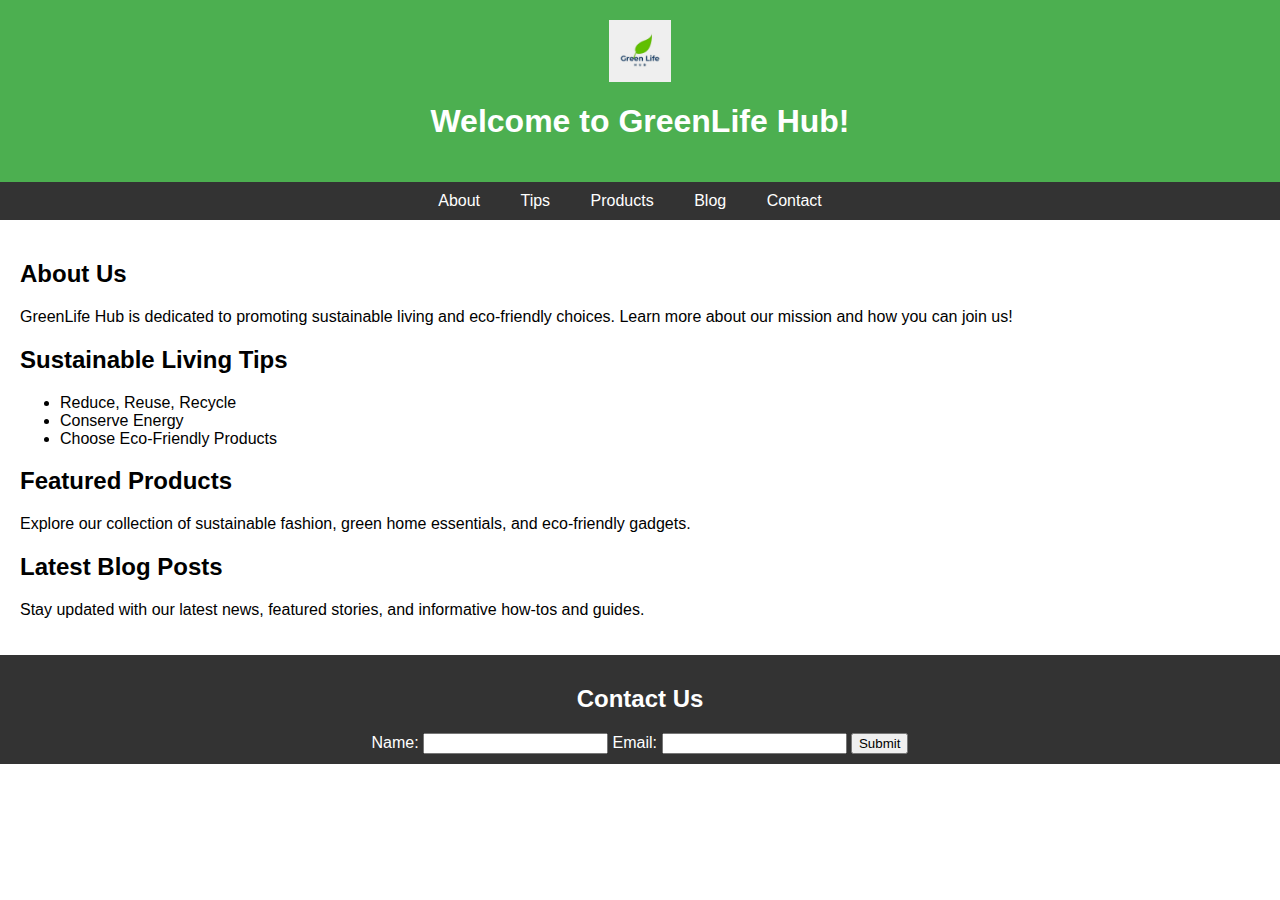
<file: index.html>
<!DOCTYPE html>
<html lang="en">

<head>
    <meta charset="UTF-8">
    <meta name="viewport" content="width=device-width, initial-scale=1.0">
    <link rel="stylesheet" href="styles.css">
    <title>Welcome to GreenLife Hub!</title>
</head>

<body>
    <header>
        <img src="logo.png" alt="GreenLife Hub Logo">
        <h1>Welcome to GreenLife Hub!</h1>
    </header>

    <nav>
        <ul>
            <li><a href="about.html">About</a></li>
            <li><a href="tips.html">Tips</a></li>
            <li><a href="products.html">Products</a></li>
            <li><a href="blog.html">Blog</a></li>
            <li><a href="contact.html">Contact</a></li>
        </ul>
    </nav>

    <main>
        <section id="about">
            <h2>About Us</h2>
            <p>GreenLife Hub is dedicated to promoting sustainable living and eco-friendly choices. Learn more about our mission and how you can join us!</p>
        </section>

        <section id="tips">
            <h2>Sustainable Living Tips</h2>
            <ul>
                <li>Reduce, Reuse, Recycle</li>
                <li>Conserve Energy</li>
                <li>Choose Eco-Friendly Products</li>
            </ul>
        </section>

        <section id="products">
            <h2>Featured Products</h2>
            <p>Explore our collection of sustainable fashion, green home essentials, and eco-friendly gadgets.</p>
        </section>

        <section id="blog">
            <h2>Latest Blog Posts</h2>
            <p>Stay updated with our latest news, featured stories, and informative how-tos and guides.</p>
        </section>
    </main>

    <footer>
        <section id="contact">
            <h2>Contact Us</h2>
            <form>
                <label for="name">Name:</label>
                <input type="text" id="name" name="name" required>

                <label for="email">Email:</label>
                <input type="email" id="email" name="email" required>

                <input type="submit" value="Submit">
            </form>
        </section>
    </footer>
</body>

</html>
</file>
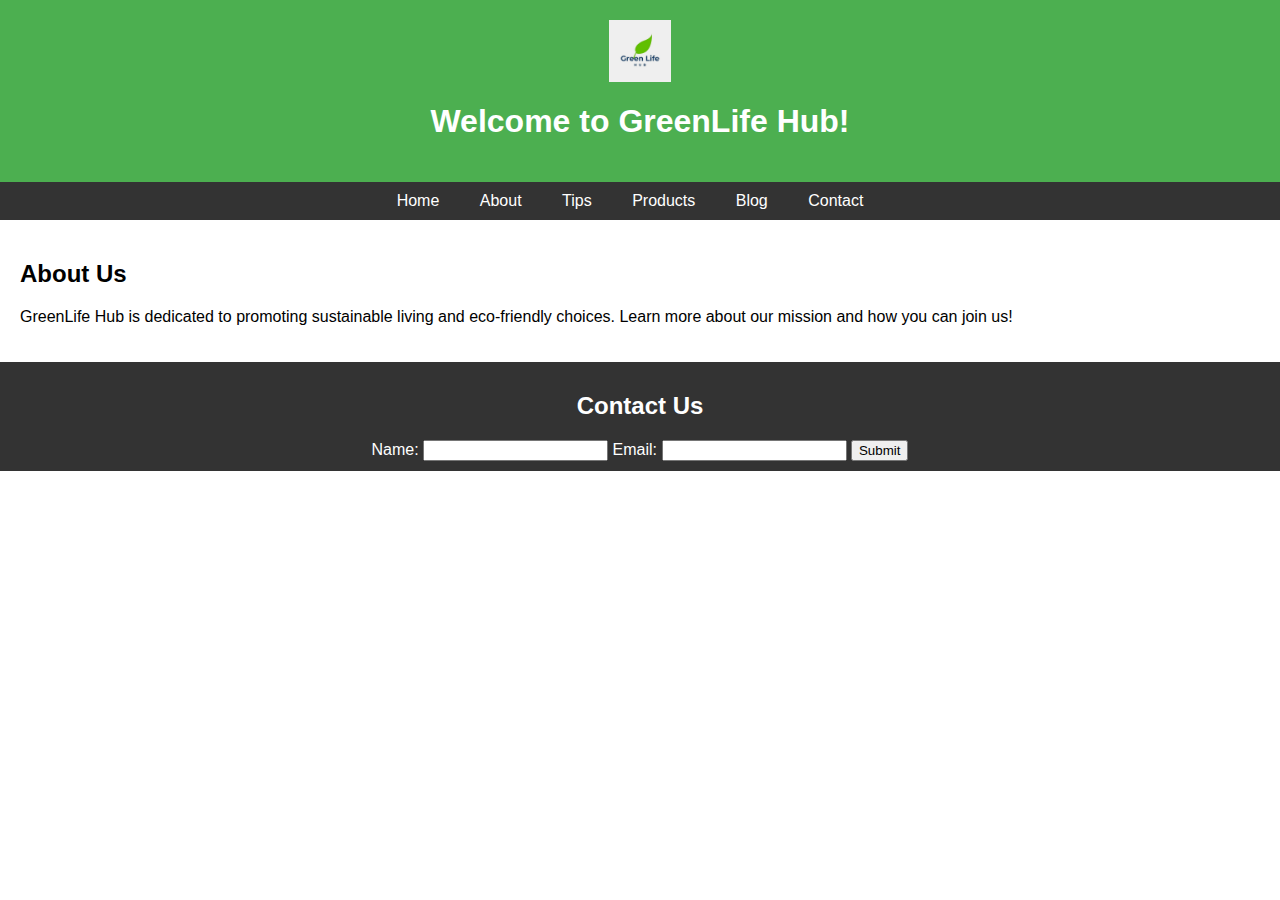
<file: about.html>
<!DOCTYPE html>
<html lang="en">

<head>
    <meta charset="UTF-8">
    <meta name="viewport" content="width=device-width, initial-scale=1.0">
    <link rel="stylesheet" href="styles.css">
    <title>About Us - GreenLife Hub</title>
</head>

<body>
    <header>
        <img src="logo.png" alt="GreenLife Hub Logo">
        <h1>Welcome to GreenLife Hub!</h1>
    </header>

    <nav>
        <ul>
            <li><a href="index.html">Home</a></li>
            <li><a href="about.html">About</a></li>
            <li><a href="tips.html">Tips</a></li>
            <li><a href="products.html">Products</a></li>
            <li><a href="blog.html">Blog</a></li>
            <li><a href="contact.html">Contact</a></li>
        </ul>
    </nav>

    <main>
        <section>
            <h2>About Us</h2>
            <p>GreenLife Hub is dedicated to promoting sustainable living and eco-friendly choices. Learn more about our mission and how you can join us!</p>
        </section>
    </main>

    <footer>
        <section id="contact">
            <h2>Contact Us</h2>
            <form>
                <label for="name">Name:</label>
                <input type="text" id="name" name="name" required>

                <label for="email">Email:</label>
                <input type="email" id="email" name="email" required>

                <input type="submit" value="Submit">
            </form>
        </section>
    </footer>
</body>

</html>
</file>
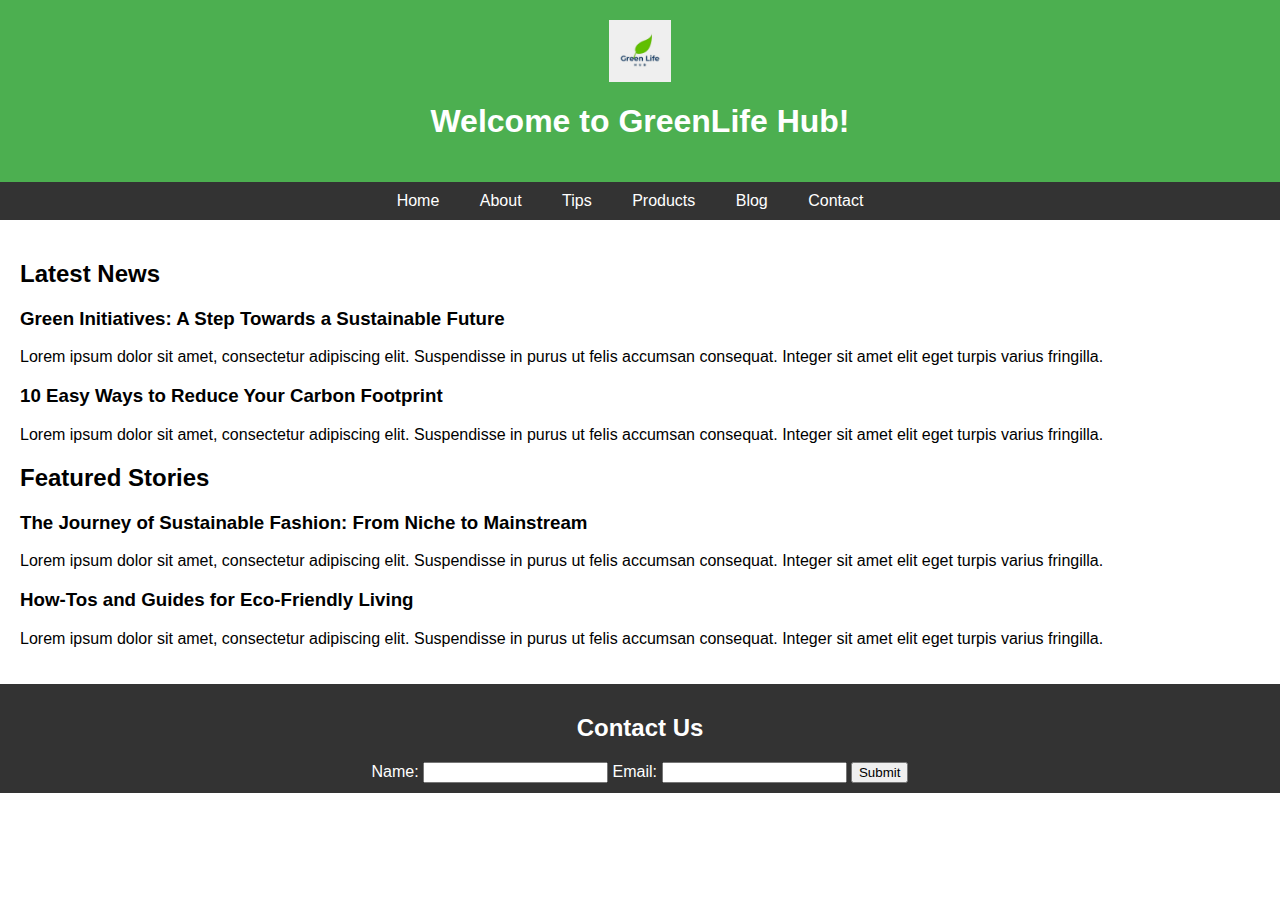
<file: blog.html>
<!DOCTYPE html>
<html lang="en">

<head>
    <meta charset="UTF-8">
    <meta name="viewport" content="width=device-width, initial-scale=1.0">
    <link rel="stylesheet" href="styles.css">
    <title>Blog - GreenLife Hub</title>
</head>

<body>
    <header>
        <img src="logo.png" alt="GreenLife Hub Logo">
        <h1>Welcome to GreenLife Hub!</h1>
    </header>

    <nav>
        <ul>
            <li><a href="index.html">Home</a></li>
            <li><a href="about.html">About</a></li>
            <li><a href="tips.html">Tips</a></li>
            <li><a href="products.html">Products</a></li>
            <li><a href="blog.html">Blog</a></li>
            <li><a href="contact.html">Contact</a></li>
        </ul>
    </nav>

    <main>
        <section>
            <h2>Latest News</h2>
            <article>
                <h3>Green Initiatives: A Step Towards a Sustainable Future</h3>
                <p>Lorem ipsum dolor sit amet, consectetur adipiscing elit. Suspendisse in purus ut felis accumsan consequat. Integer sit amet elit eget turpis varius fringilla.</p>
            </article>

            <article>
                <h3>10 Easy Ways to Reduce Your Carbon Footprint</h3>
                <p>Lorem ipsum dolor sit amet, consectetur adipiscing elit. Suspendisse in purus ut felis accumsan consequat. Integer sit amet elit eget turpis varius fringilla.</p>
            </article>
        </section>

        <section>
            <h2>Featured Stories</h2>
            <article>
                <h3>The Journey of Sustainable Fashion: From Niche to Mainstream</h3>
                <p>Lorem ipsum dolor sit amet, consectetur adipiscing elit. Suspendisse in purus ut felis accumsan consequat. Integer sit amet elit eget turpis varius fringilla.</p>
            </article>

            <article>
                <h3>How-Tos and Guides for Eco-Friendly Living</h3>
                <p>Lorem ipsum dolor sit amet, consectetur adipiscing elit. Suspendisse in purus ut felis accumsan consequat. Integer sit amet elit eget turpis varius fringilla.</p>
            </article>
        </section>
    </main>

    <footer>
        <section id="contact">
            <h2>Contact Us</h2>
            <form>
                <label for="name">Name:</label>
                <input type="text" id="name" name="name" required>

                <label for="email">Email:</label>
                <input type="email" id="email" name="email" required>

                <input type="submit" value="Submit">
            </form>
        </section>
    </footer>
</body>

</html>
</file>
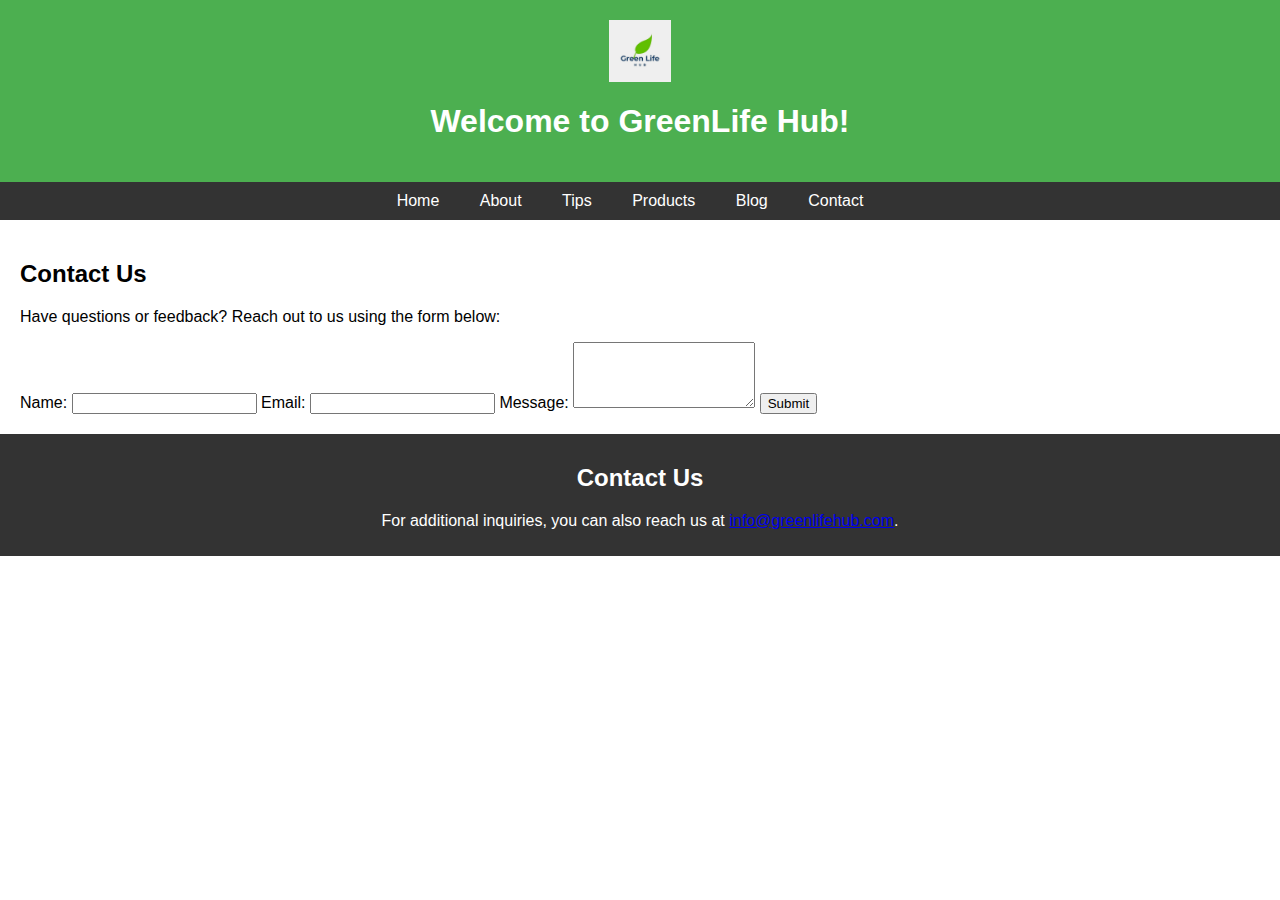
<file: contact.html>
<!DOCTYPE html>
<html lang="en">

<head>
    <meta charset="UTF-8">
    <meta name="viewport" content="width=device-width, initial-scale=1.0">
    <link rel="stylesheet" href="styles.css">
    <title>Contact Us - GreenLife Hub</title>
</head>

<body>
    <header>
        <img src="logo.png" alt="GreenLife Hub Logo">
        <h1>Welcome to GreenLife Hub!</h1>
    </header>

    <nav>
        <ul>
            <li><a href="index.html">Home</a></li>
            <li><a href="about.html">About</a></li>
            <li><a href="tips.html">Tips</a></li>
            <li><a href="products.html">Products</a></li>
            <li><a href="blog.html">Blog</a></li>
            <li><a href="contact.html">Contact</a></li>
        </ul>
    </nav>

    <main>
        <section id="contact">
            <h2>Contact Us</h2>
            <p>Have questions or feedback? Reach out to us using the form below:</p>

            <form>
                <label for="name">Name:</label>
                <input type="text" id="name" name="name" required>

                <label for="email">Email:</label>
                <input type="email" id="email" name="email" required>

                <label for="message">Message:</label>
                <textarea id="message" name="message" rows="4" required></textarea>

                <input type="submit" value="Submit">
            </form>
        </section>
    </main>

    <footer>
        <section id="contact">
            <h2>Contact Us</h2>
            <p>For additional inquiries, you can also reach us at <a href="mailto:info@greenlifehub.com">info@greenlifehub.com</a>.</p>
        </section>
    </footer>
</body>

</html>
</file>
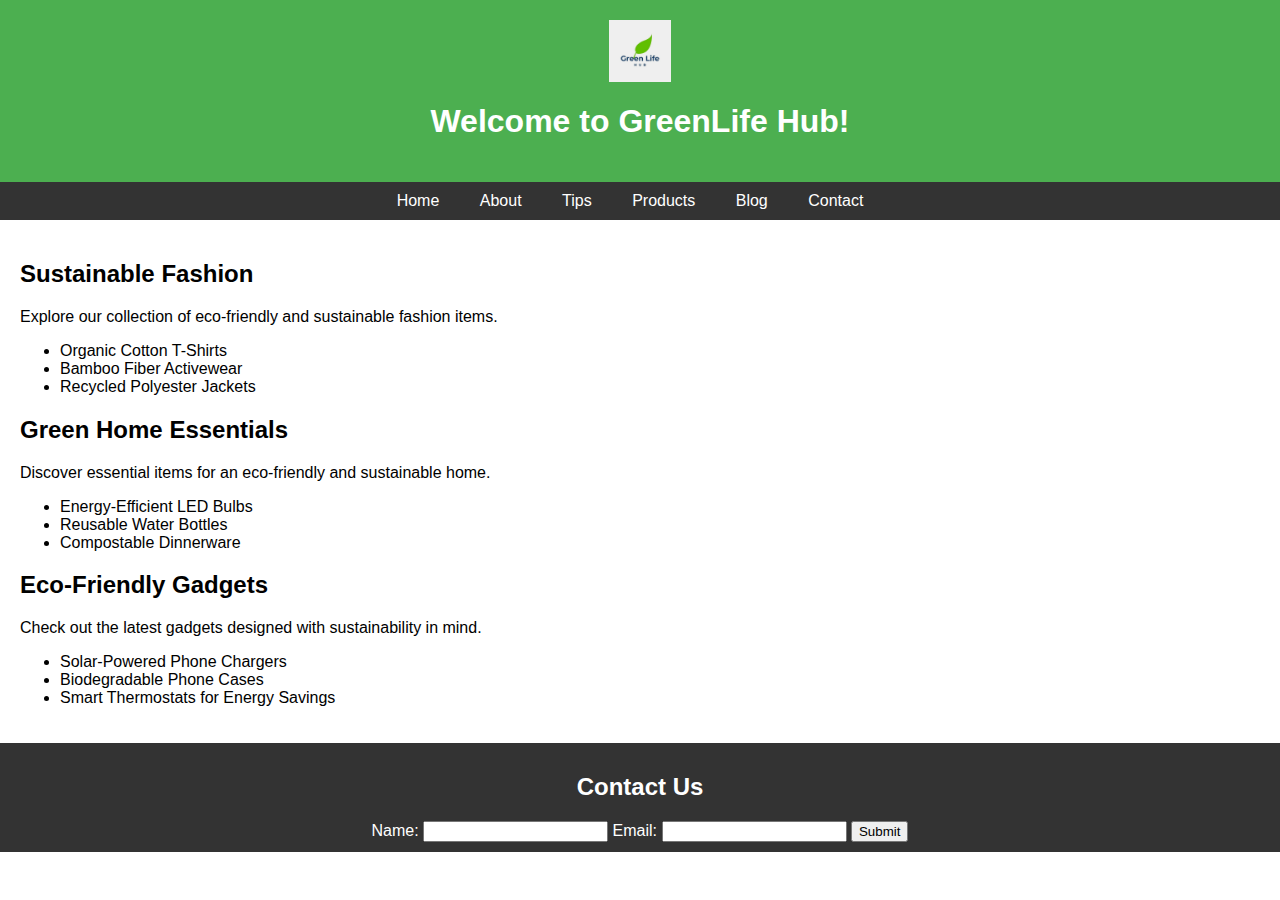
<file: products.html>
<!DOCTYPE html>
<html lang="en">

<head>
    <meta charset="UTF-8">
    <meta name="viewport" content="width=device-width, initial-scale=1.0">
    <link rel="stylesheet" href="styles.css">
    <title>Featured Products - GreenLife Hub</title>
</head>

<body>
    <header>
        <img src="logo.png" alt="GreenLife Hub Logo">
        <h1>Welcome to GreenLife Hub!</h1>
    </header>

    <nav>
        <ul>
            <li><a href="index.html">Home</a></li>
            <li><a href="about.html">About</a></li>
            <li><a href="tips.html">Tips</a></li>
            <li><a href="products.html">Products</a></li>
            <li><a href="blog.html">Blog</a></li>
            <li><a href="contact.html">Contact</a></li>
        </ul>
    </nav>

    <main>
        <section>
            <h2>Sustainable Fashion</h2>
            <p>Explore our collection of eco-friendly and sustainable fashion items.</p>

            <ul>
                <li>Organic Cotton T-Shirts</li>
                <li>Bamboo Fiber Activewear</li>
                <li>Recycled Polyester Jackets</li>
            </ul>
        </section>

        <section>
            <h2>Green Home Essentials</h2>
            <p>Discover essential items for an eco-friendly and sustainable home.</p>

            <ul>
                <li>Energy-Efficient LED Bulbs</li>
                <li>Reusable Water Bottles</li>
                <li>Compostable Dinnerware</li>
            </ul>
        </section>

        <section>
            <h2>Eco-Friendly Gadgets</h2>
            <p>Check out the latest gadgets designed with sustainability in mind.</p>

            <ul>
                <li>Solar-Powered Phone Chargers</li>
                <li>Biodegradable Phone Cases</li>
                <li>Smart Thermostats for Energy Savings</li>
            </ul>
        </section>
    </main>

    <footer>
        <section id="contact">
            <h2>Contact Us</h2>
            <form>
                <label for="name">Name:</label>
                <input type="text" id="name" name="name" required>

                <label for="email">Email:</label>
                <input type="email" id="email" name="email" required>

                <input type="submit" value="Submit">
            </form>
        </section>
    </footer>
</body>

</html>
</file>
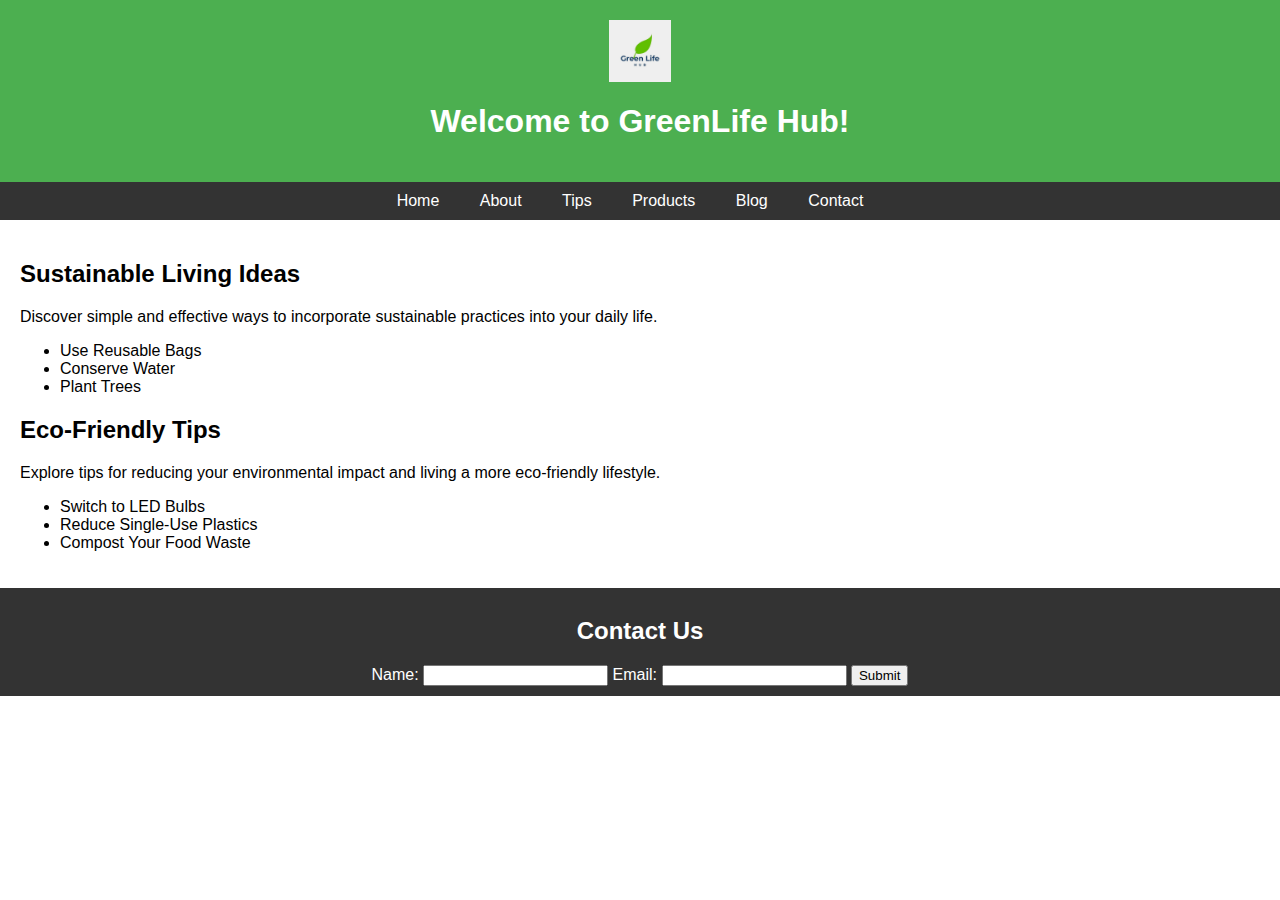
<file: tips.html>
<!DOCTYPE html>
<html lang="en">

<head>
    <meta charset="UTF-8">
    <meta name="viewport" content="width=device-width, initial-scale=1.0">
    <link rel="stylesheet" href="styles.css">
    <title>Sustainable Living Tips - GreenLife Hub</title>
</head>

<body>
    <header>
        <img src="logo.png" alt="GreenLife Hub Logo">
        <h1>Welcome to GreenLife Hub!</h1>
    </header>

    <nav>
        <ul>
            <li><a href="index.html">Home</a></li>
            <li><a href="about.html">About</a></li>
            <li><a href="tips.html">Tips</a></li>
            <li><a href="products.html">Products</a></li>
            <li><a href="blog.html">Blog</a></li>
            <li><a href="contact.html">Contact</a></li>
        </ul>
    </nav>

    <main>
        <section>
            <h2>Sustainable Living Ideas</h2>
            <p>Discover simple and effective ways to incorporate sustainable practices into your daily life.</p>

            <ul>
                <li>Use Reusable Bags</li>
                <li>Conserve Water</li>
                <li>Plant Trees</li>
            </ul>
        </section>

        <section>
            <h2>Eco-Friendly Tips</h2>
            <p>Explore tips for reducing your environmental impact and living a more eco-friendly lifestyle.</p>

            <ul>
                <li>Switch to LED Bulbs</li>
                <li>Reduce Single-Use Plastics</li>
                <li>Compost Your Food Waste</li>
            </ul>
        </section>
    </main>

    <footer>
        <section id="contact">
            <h2>Contact Us</h2>
            <form>
                <label for="name">Name:</label>
                <input type="text" id="name" name="name" required>

                <label for="email">Email:</label>
                <input type="email" id="email" name="email" required>

                <input type="submit" value="Submit">
            </form>
        </section>
    </footer>
</body>

</html>
</file>
<file: styles.css>
body {
    font-family: 'Arial', sans-serif;
    margin: 0;
    padding: 0;
}

header {
    background-color: #4CAF50;
    color: white;
    padding: 20px;
    text-align: center;
}


/* Adjust the logo size */

header img {
    max-width: 5%;
    /* Ensure the logo doesn't exceed the width of its container */
    height: auto;
    /* Maintain the aspect ratio while adjusting the width */
    display: block;
    /* Remove extra space below the image */
    margin: 0 auto;
    /* Center the image within its container */
}

nav {
    background-color: #333;
    color: white;
    padding: 10px;
    text-align: center;
}

nav ul {
    list-style-type: none;
    margin: 0;
    padding: 0;
}

nav li {
    display: inline;
    margin-right: 20px;
}

nav a {
    color: white;
    text-decoration: none;
    padding: 8px;
    border-bottom: 2px solid transparent;
    transition: border-bottom 0.3s ease;
}

nav a:hover {
    border-bottom: 2px solid #fff;
}

main {
    padding: 20px;
}

footer {
    background-color: #333;
    color: white;
    padding: 10px;
    text-align: center;
}
</file>
